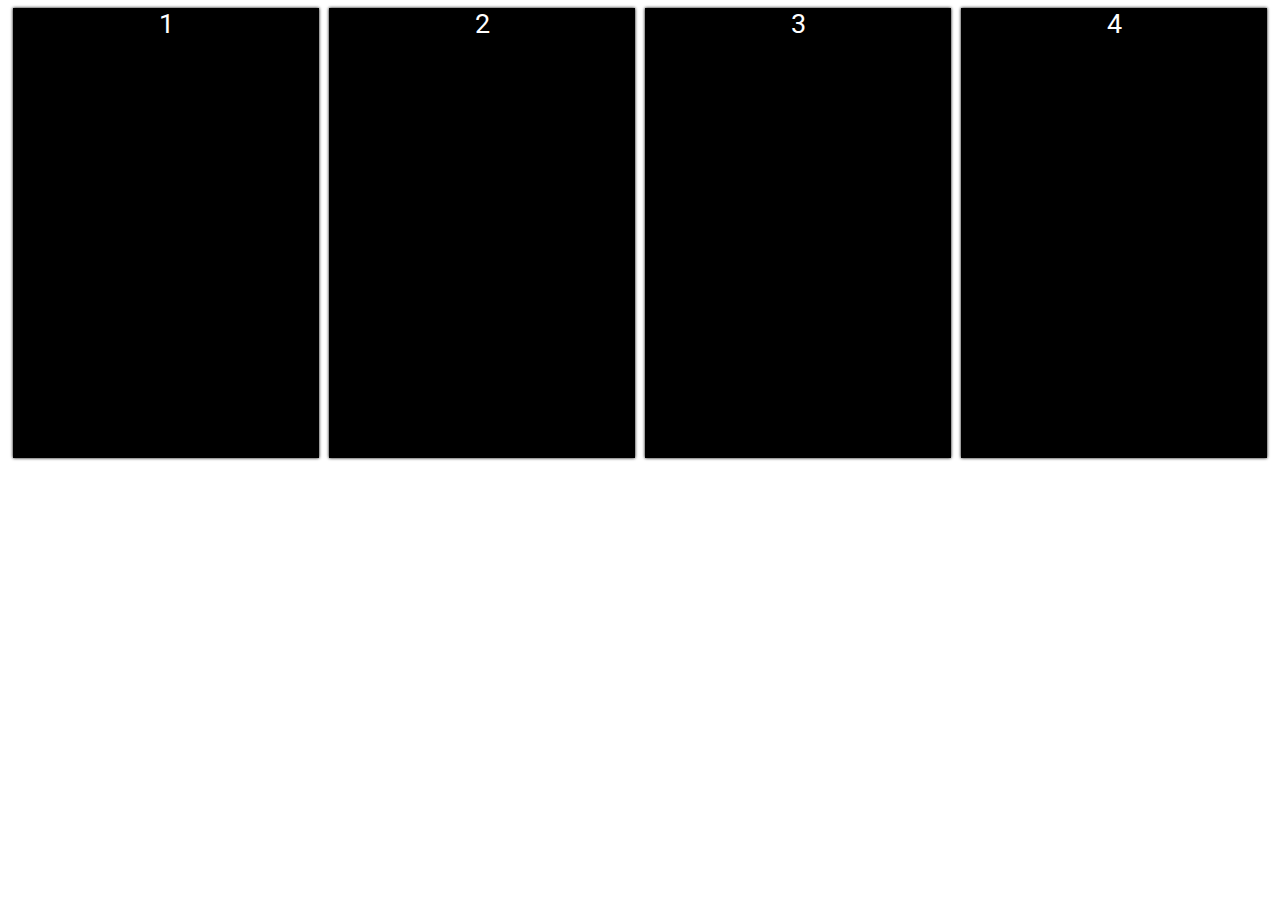
<file: index.html>
<!DOCTYPE html>
<html>
  <head>
    <meta charset="utf-8" />
    <meta name="viewport" content="width=device-width, initial-scale=1.0">
    <script type="text/javascript" src="https://code.jquery.com/jquery-3.2.1.min.js" integrity="sha256-hwg4gsxgFZhOsEEamdOYGBf13FyQuiTwlAQgxVSNgt4=" crossorigin="anonymous"></script>
    <link rel="stylesheet" href="./css/style.css" >
    <script type="text/javascript" src="./js/main.js"></script>
  </head>
  <body>
    <div id="hatches-container">
      <div class="hatch col-3">
      	<div class="hatch-face">1</div>
      	<div class="hatch-content">
      	  <div class="animation-container">
      	    <div class="anim-obj anim-0-ball-1"></div>
            <div class="anim-obj anim-0-ball-2"></div>
            <div class="anim-obj anim-0-ball-3"></div>
            <div class="anim-obj anim-0-ball-4"></div>
      	  </div>
      	</div>
      </div>
      <div class="hatch col-3">
      	<div class="hatch-face">2</div>
      	<div class="hatch-content">
          <div class="animation-container">
      	    <div class="anim-obj anim-1-bar-1"></div>
            <div class="anim-obj anim-1-bar-2"></div>
            <div class="anim-obj anim-1-bar-3"></div>
            <div class="anim-obj anim-1-bar-4"></div>
            <div class="anim-obj anim-1-bar-5"></div>
      	  </div>
        </div>
      </div>
      <div class="hatch col-3">
      	<div class="hatch-face">3</div>
      	<div class="hatch-content">
          <div class="animation-container">
            <div class="anim-obj anim-2-square-1"></div>
            <div class="anim-obj anim-2-square-2"></div>
            <div class="anim-obj anim-2-square-3"></div>
            <div class="anim-obj anim-2-square-4"></div>
          </div>
        </div>
      </div>
      <div class="hatch col-3">
      	<div class="hatch-face">4</div>
      	<div class="hatch-content">
          <div class="animation-container">
              <div class="anim-obj anim-3-bar-1"></div>
              <div class="anim-obj anim-3-bar-2"></div>
              <div class="anim-obj anim-3-bar-3"></div>
              <div class="anim-obj anim-3-bar-4"></div>
          </div>
        </div>
      </div>
    </div>
  </body>
</html>
</file>
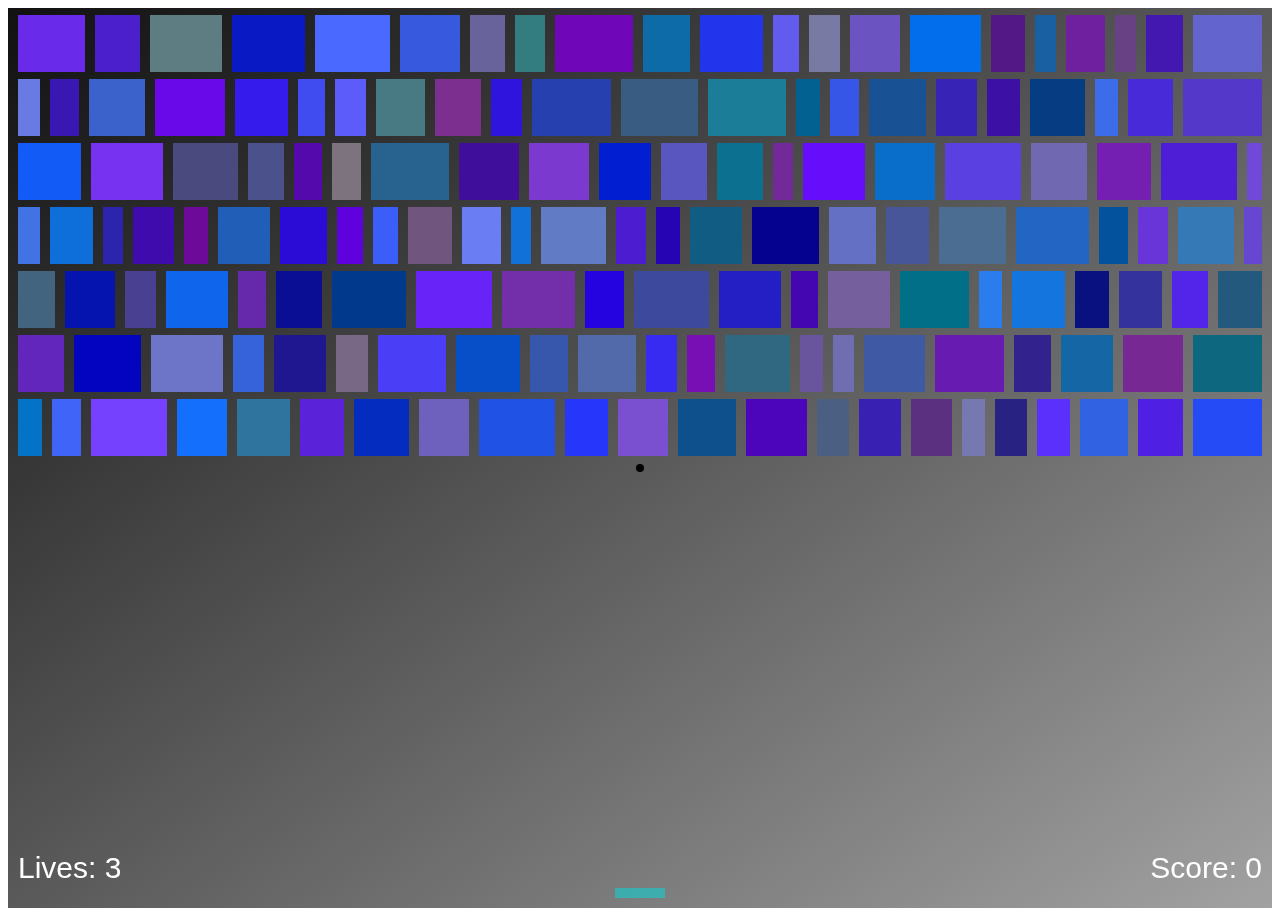
<file: game.html>
<!DOCTYPE html>
<html>
  <head>
    <meta charset="utf-8" />
    <meta name="viewport" content="width=device-width, initial-scale=1.0" />
    <script type="text/javascript" src="http://code.jquery.com/jquery-3.2.1.min.js"></script>
    <script src="./js/game.js"></script>
    <link rel="stylesheet" href="./css/style.css"/>
  </head>
  <body>
    <canvas id="canvas" width="1" height="1" style="height: 100vh; width: 100%;" tabindex="1"></canvas>
  </body>
</html>
</file>
<file: css/style.css>
/* The font used, grabbed from google's font api */
@import url('https://fonts.googleapis.com/css?family=Roboto:300');
 /* Keyframes for the animation that plays when you open the hatch */
@keyframes opendoor {
	0% {
		transform: rotate3d(0, 1, 0, 0deg);
	}
	100% {
		transform: rotate3d(0, 1, 0, 88deg);
	}
}
/*
* This class is appended to a hatch face when the user clicks on it. It sets the
* properties to start the opening animation. This is done through onclick event
* handlers (see ./js/main.js file)
*/
.open {
	animation: opendoor;
	animation-fill-mode: forwards;
	animation-duration: 2s;
}
 /*
 * This class contains the properties for the content that is behind the hatch
 * (also referred to as the backface)
 */
.hatch-content {
	color: #000;
	box-shadow: inset 0 0 10px #000;
	float: left;
	text-align: center;
	width: 100%;
	height: 100%;
	z-index: -1;
	position: absolute;
	top: 0;
	background: #222;
}
/*
* Expression selector for all the classes beginning with `col-`, only using
* one column size for now, but added for future
*/
[class*="col-"] {
	float: left;
}
 /* Sets the width for the three wide columns */
.col-3 {
	width: calc(25% - 10px);
}

/*
* Makes sure that the padding and border are added inline, so that the
* actual width of the element is what I've told it to be
*/
* {
	box-sizing: border-box;
}
/* This is the class that control the face of the hatch */
.hatch-face {
	transform-origin: 0% 0%;
	background-color: #000;
	width: 100%;
	height: 100%;
}
/* A container for the text of the face (mainly here to help center it) */
.hatch-face-text {
	height: 20px;
	width: 20px;
	margin: auto;
	top: calc(50% - 20px);
	position: relative;
}
/*
* This is the class that controls the container for each hatch.
* The container contains both the hatch face (what is actually begin opened),
* and the backface (what's behind the hatch face)
*/
.hatch {
	box-shadow: 0 0 3px #000;
	position: relative;
	font-family: 'Roboto', sans-serif;
	font-size: 20pt;
	text-align: center;
	margin: 0 5px 0 5px;
	height: 50vh;
	color: #FFF;
	transform-origin: 0% 0%;
}
/* This is the class that controls the animation containers */
.animation-container {
	width: 100px;
	height: 100px;
	margin: auto;
	position: relative;
	top: calc(50% - 50px);
}
/*
* This is the class that controls all the `div` tags that are being animated
* (Except the hatches)
*/
.anim-obj {
	animation-iteration-count: infinite;
	animation-duration: 1s;
	animation-timing-function: ease-in-out;
	box-shadow: 0 0 2px #000;
	background: #000;
	animation-iteration-count: infinite !important;
	animation-duration: 1s !important;
	animation-timing-function: ease-in-out !important;
	box-shadow: 0 0 2px #FFF;
	background: #FFF;
}
/*
* The first keyframes for the first animation. The reason I'm using `0%` to
* `100%` instead of `from` and `to` is to allow for more flexability in the
* future, if I decide to change any of the animations.
* The two coming keyframe pairs are used both in their normal direction but
* also in reverse to move the dots in the first animation: up and down,
* and back and forth
*/
@keyframes anim-0-left-to-right {
	0% {
	 left: 0;
	}
	100% {
	 left: 80px;
	}
}
@keyframes anim-0-top-to-bottom {
		0% {
			top: 0;
		}
		100% {
			top: 80px;
		}
}
/*
* Expression selector for all the objects in the first animation container,
* I might swap this out for a class in the future, I'll have to see about
* that.
*/
[class*="anim-0"] {
	position: absolute;
	border-radius: 30px;
	height: 20px;
	width: 20px;
}
/*
* Here comes the part I'm least proud of, an idependant class for each of the
* animation objects in the first animation container.
* These are the attributes that are used to assign the right keyfram pair to
* the right object. I'm hopefully moving this to the javascript in the future,
* so it can iterate through them, using a short list of arguments, and
* automatically assign them the corresponding keyframe pair and direction to
* each of the animation objects
*/
.anim-0-ball-0 {
	animation-name: anim-0-left-to-right;
	animation-direction: alternate;
}
.anim-0-ball-1 {
	left: 80px;
	animation-name: anim-0-top-to-bottom;
	animation-direction: alternate;
}
.anim-0-ball-2 {
	animation-name: anim-0-top-to-bottom;
	animation-direction: alternate-reverse;
}
.anim-0-ball-3 {
	animation-name: anim-0-left-to-right;
	animation-direction: alternate-reverse;
	top: 80px;
}
/*
* Keyframe pair for all of the bars in the second animation, I'm using
* javascript to add the animation-delay attribute, mainly because I hate
* writing redundant code (which is why I'll be moving most redundant code
* to javascript to make it self generating).
* It animates the height and drop shadow of each bar.
*/
@keyframes anim-1-bar {
	0% {
		box-shadow: 0 0 2px #FFF;
		height: 1px;
	}
	100% {
		height: 100px;
		box-shadow: 0 0 6px #FFF;
	}
}
/* Expression selector for all the animation objects in the second animation */
[class*="anim-1"] {
	height: 1px;
	width: 18px;
	float: left;
	margin: 0 1px 0 1px;
	animation-name: anim-1-bar;
	animation-direction: alternate;
}
/*
* Set of keyframes for the third animation, the reason we're using three
* keyframes here, and not just two, is because the transform statements
* just would refuse to the way back, when `animation-direction` was set to
* alternate. (Don't ask why this is, didn't really look into it, because the
* fix didn't really impact performance or the amount of code that much).
* That's why this keyframe collection is a set of three, instead of two, like
* all the others.
* The reason I'm using scale here is to assist me in scaling the animation
* elements from their local center points, if I was to animate the height and
* width I'd have to compensate for the scaling taking place relative
* to the top left corner of the element, by shifting it, top to bottom and left
* to right.
*/
@keyframes anim-2-square {
	0% {
		transform: scale(0.1,0.1) rotate(0deg);
		box-shadow: 0 0 2px #FFF;
	}
	50% {
		transform: scale(1,1) rotate(360deg);
		box-shadow: 0 0 6px #FFF;
	}
	100% {
		transform: scale(0.1,0.1) rotate(0deg);
		box-shadow: 0 0 2px #FFF;
	}
}
/* Expression selector for the third animation */
[class*="anim-2"] {
	transform-origin: 50% 50%;
	width: 45px;
	height: 45px;
	position: absolute;
	animation-name: anim-2-square;
	animation-duration: 2s !important;
}
/*
* The folllowing four statements sets the starting position for each of the
* four squares in the third animation, this is to position them absolutely.
* I could have used relative normal positioning, and just had them floated to
* the left but I just felt like it was easier to use an absolute position for
* them instead.
* This is probably something that I'll move to JS later because I think it
* looks awful (as I said, I hate redundant code)
*/
.anim-2-square-0 {top: 0px; left: 0px;}
.anim-2-square-1 {top: 0px; left: 50px;}
.anim-2-square-2 {top: 50px; left: 0px;}
.anim-2-square-3 {top: 50px; left: 50px;}
/*
* This is the final keyframe set, it's used in the last animation
* I have to specify both width and height in all three Keyframes,
* otherwise it wouldn't wait until the second keyframe to animate the height,
* it would just do it slower than the width.
*/
@keyframes anim-3-bar {
	0% {
		width: 1px;
		height: 1px;
	}
	50% {
		width: 45px;
		height: 1px;
	}
	100% {
		height: 45px;
		width: 45px;
	}
}
/* Expression selector for the elements in the third animation */
[class*="anim-3"] {
	height: 50px;
	width: 20px;
	position: absolute;
	animation-name: anim-3-bar;
	animation-direction: alternate;
	animation-duration: 1.5s !important;
}
/*
* The following three blocks are to keep the different bars in the
* animation positioned as I want them to, again, I could have used a relative
* positioning, and just added a `float: left` statement to all the animated
* elements, but decided against it, because I felt I had more freedom and
* flexability when using position absolute */
.anim-3-bar-1 {left: 50px;}
.anim-3-bar-2 {top: 50px;}
.anim-3-bar-3 {left: 50px; top: 50px;}
/*
* This is the block that makes the whole site responsive, it basically says:
* if the height is more than the width, set the width of each column to them
* width of the whole screen
*/
@media screen and (orientation: portrait) {
	.col-3 {
		width: calc(100% - 10px);
	}
	.hatch {
		height: 500px;
		margin-top: 5px;
		margin-bottom: 5px;
	}
}
</file>
